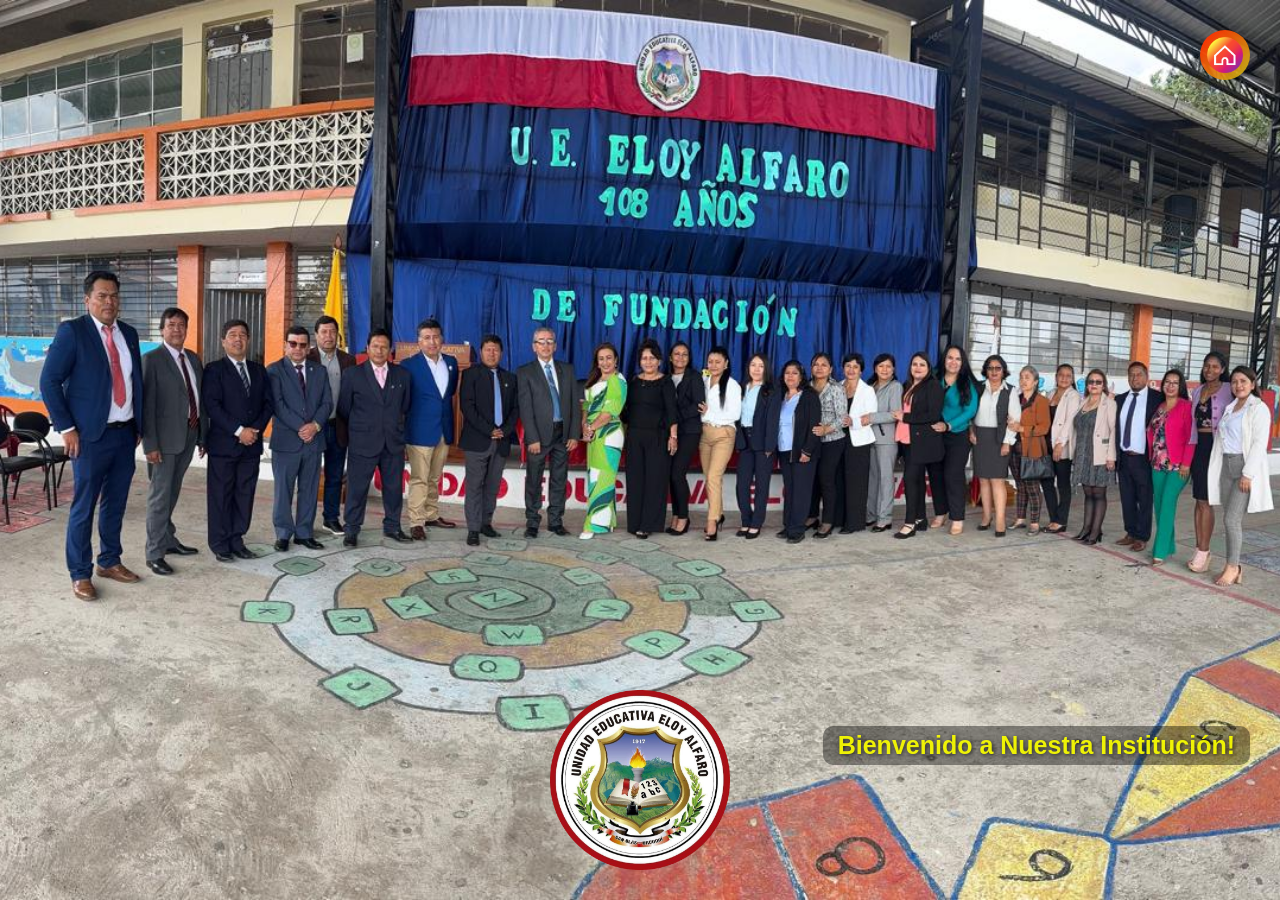
<file: home.html>
<!DOCTYPE html>
<html lang="es">
<head>
    <meta charset="UTF-8" />
    <meta name="viewport" content="width=device-width, initial-scale=1" />
    <title>UEEA</title>
    <link rel="stylesheet" href="css/main-picscr.css" />
</head>
<body>
    <div class="container" style="text-align: center;">
        <h1>Bienvenido a Nuestra Institución!</h1>
    </div>
    <button class="nxt-bt"  onclick="setTimeout(() => { window.location.href='index.html'; }, 2000)"></button>
    <img src="image/logo.png" alt="logoUE" class="image-main" />

    <script src="script/main-scr.js"></script>
</body>
</html>
</file>
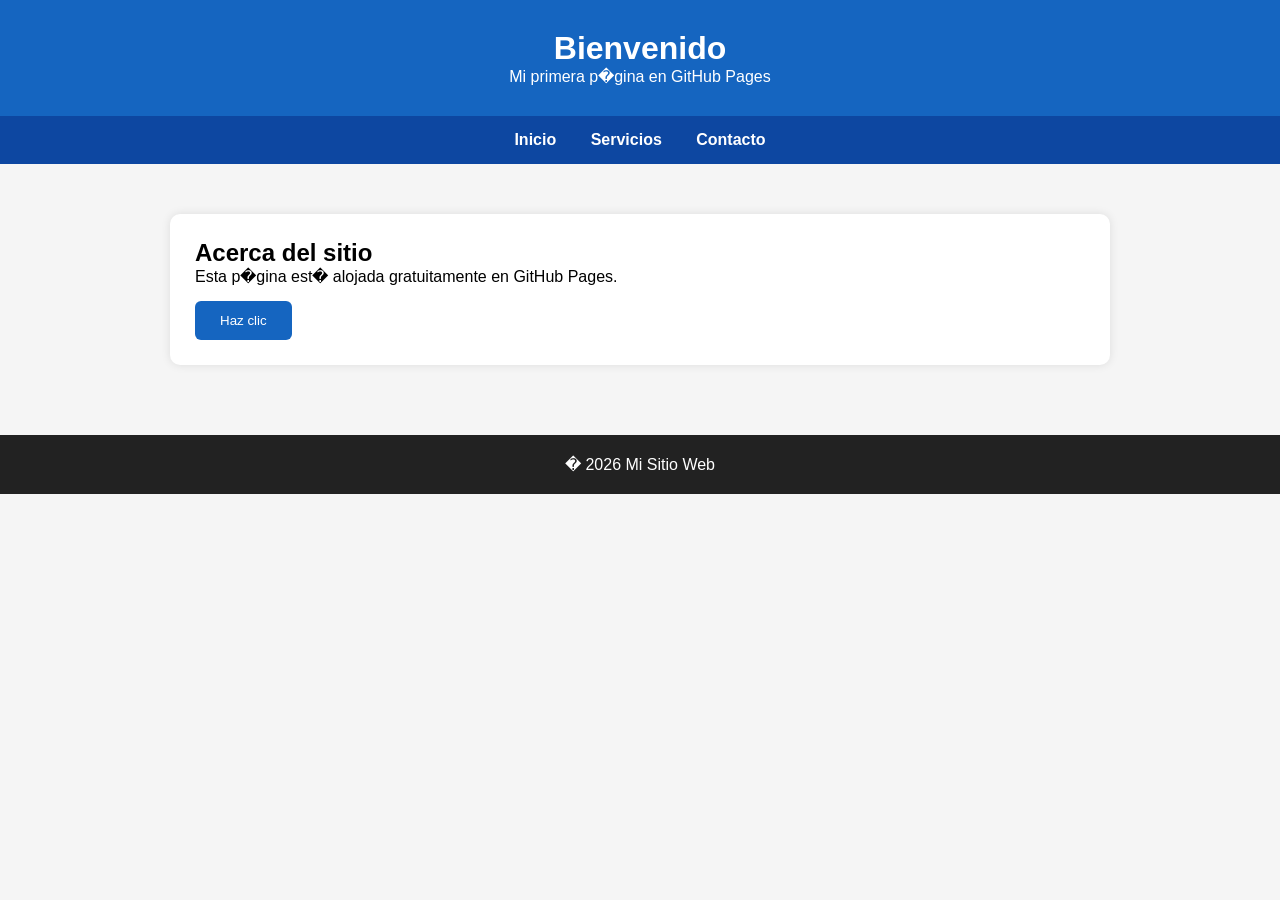
<file: indexea.html>
<!DOCTYPE html>
<html lang="es">
<head>
    <meta charset="UTF-8">
    <meta name="viewport" content="width=device-width, initial-scale=1.0">
    <title>Mi P�gina Web</title>

    <style>
        *{
            margin:0;
            padding:0;
            box-sizing:border-box;
            font-family:Arial, Helvetica, sans-serif;
        }

        body{
            background:#f5f5f5;
        }

        header{
            background:#1565C0;
            color:white;
            text-align:center;
            padding:30px;
        }

        nav{
            background:#0D47A1;
            padding:15px;
            text-align:center;
        }

        nav a{
            color:white;
            text-decoration:none;
            margin:15px;
            font-weight:bold;
        }

        .contenedor{
            width:90%;
            max-width:1000px;
            margin:auto;
            padding:30px;
        }

        .tarjeta{
            background:white;
            padding:25px;
            margin-top:20px;
            border-radius:10px;
            box-shadow:0 0 10px rgba(0,0,0,.1);
        }

        button{
            background:#1565C0;
            color:white;
            border:none;
            padding:12px 25px;
            border-radius:6px;
            cursor:pointer;
            margin-top:15px;
        }

        button:hover{
            background:#0D47A1;
        }

        footer{
            margin-top:40px;
            background:#222;
            color:white;
            text-align:center;
            padding:20px;
        }
    </style>
</head>

<body>

<header>
    <h1>Bienvenido</h1>
    <p>Mi primera p�gina en GitHub Pages</p>
</header>

<nav>
    <a href="#">Inicio</a>
    <a href="#">Servicios</a>
    <a href="#">Contacto</a>
</nav>

<div class="contenedor">

    <div class="tarjeta">
        <h2>Acerca del sitio</h2>
        <p>
            Esta p�gina est� alojada gratuitamente en GitHub Pages.
        </p>

        <button onclick="saludar()">Haz clic</button>
    </div>

</div>

<footer>
    � 2026 Mi Sitio Web
</footer>

<script>
function saludar(){
    alert("�Hola! Tu p�gina funciona correctamente.");
}
</script>

</body>
</html>
</file>
<file: css/main-picscr.css>
body {
    font-family: 'Comic Sans MS', cursive, sans-serif;
    margin: 0;
    height: 100vh;
    background: url("../image/main-scr.jpeg") no-repeat center center fixed;
    background-size: cover;
    color: white;
    overflow: hidden;
    position: relative;
    text-align: center;
}

.container {
    display: flex;
    position: fixed;
    bottom: 15%;
    right: 30px;
    align-items: right;
    background: rgba(0, 0, 0, 0.4);
    padding: 5px 15px;
    border-radius: 10px;
    max-width: 200%;
    z-index: 3;
}

.container h1 {
    margin: 0;
    font-size: 25px;
    /*color: #FFD700;*/
    color: #fbff00ec;
    font-weight: bold;
    text-shadow: 1px 1px 4px rgba(0, 0, 0, 0.7);
}

.nxt-bt {  
    position: absolute;
    top: 30px;
    right: 30px;
    padding: 25px 25px;
    background: url("../image/home-bt.png") no-repeat center, linear-gradient(135deg, #ff1e00, #d4d114d8);
    background-size: 36px, cover;
    color: white;
    border: none;
    cursor: pointer;
    font-size: 20px;
    border-radius: 100px;
    transition: transform 0.3s ease, box-shadow 0.3s ease;
}

.nxt-bt:hover {
    transform: scale(1.1);
    box-shadow: 0 0 20px rgba(255, 51, 0, 0.9);
}

/* imagen institución en HTML, abajo centrada y más pequeña */
.image-main {
    position: fixed;
    bottom: 30px;
    left: 50%;
    transform: translateX(-50%);
    width: 180px;
    height: auto;
    z-index: 2;
    pointer-events: none;
}
</file>
